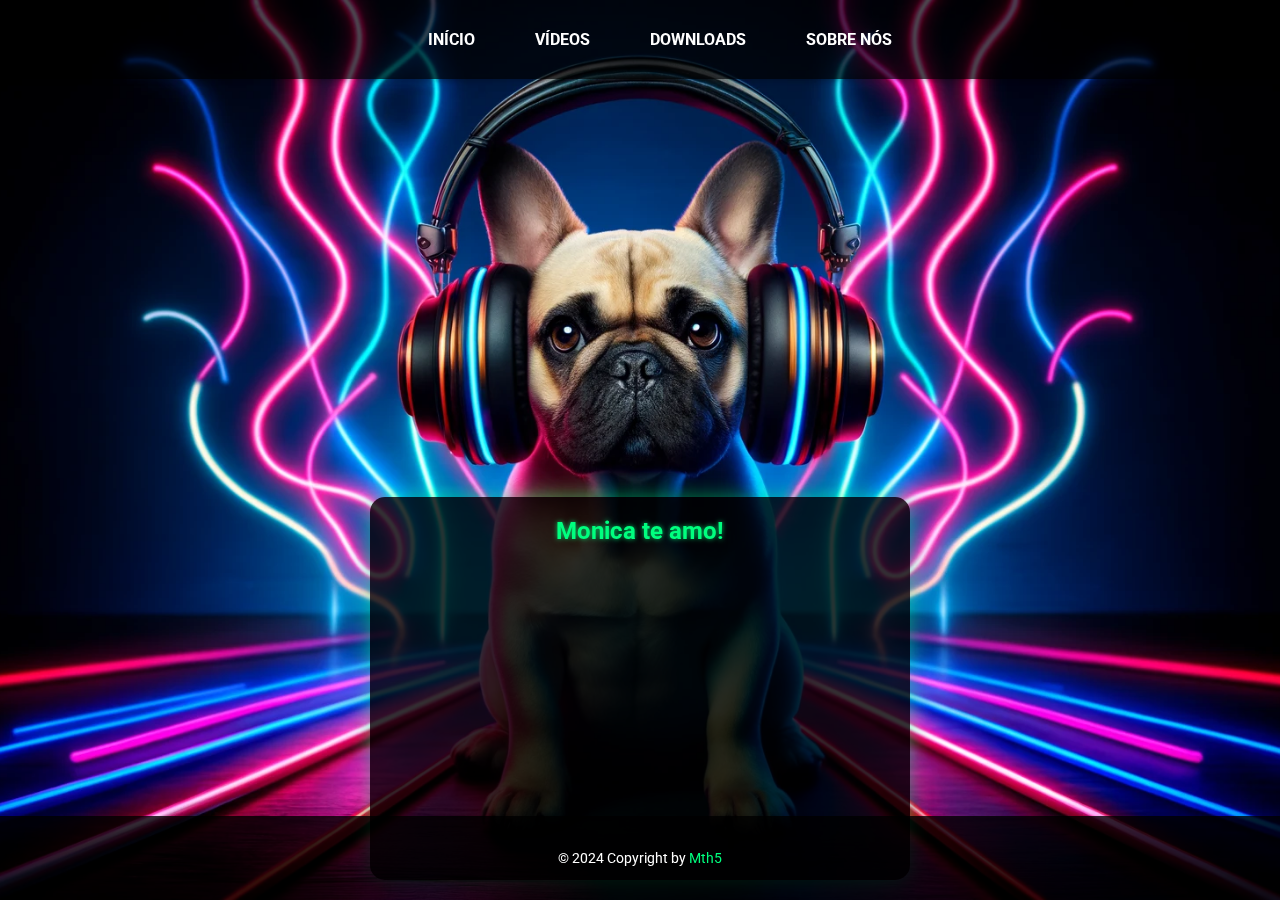
<file: index.html>
<!DOCTYPE html>
<html lang="pt-BR">
<head>
  <meta charset="UTF-8">
  <meta name="viewport" content="width=device-width, initial-scale=1.0">
  <title>Monica te amo</title>
  <!-- Importando Google Fonts para uma tipografia moderna -->
  <link href="https://fonts.googleapis.com/css2?family=Roboto:wght@400;700&display=swap" rel="stylesheet">
  <style>
    /* Estilos globais */
    body {
      margin: 0;
      padding: 0;
      font-family: 'Roboto', sans-serif;
      background-image: url('buldog.png'); /* Substitua pelo caminho correto */
      background-size: cover;
      background-attachment: fixed;
      background-position: center;
      color: white;
      display: flex;
      flex-direction: column;
      height: 100vh;
      justify-content: space-between;
      overflow: hidden;
    }

    /* Cabeçalho e navegação */
    header {
      display: flex;
      justify-content: center;
      align-items: center;
      width: 100%;
      padding: 20px;
      background-color: rgba(0, 0, 0, 0.7);
      position: fixed;
      top: 0;
      left: 0;
      z-index: 10;
      box-shadow: 0 2px 5px rgba(0, 0, 0, 0.2);
    }

    nav {
      display: flex;
      gap: 20px;
      justify-content: center;
      flex-wrap: wrap;
    }

    nav a {
      text-decoration: none;
      color: white;
      font-size: 16px;
      font-weight: bold;
      text-transform: uppercase;
      padding: 10px 20px;
      border-radius: 5px;
      transition: all 0.3s ease;
    }

    nav a:hover {
      background-color: #00ff7f;
      color: black;
      box-shadow: 0 0 10px #00ff7f, 0 0 20px #00ff7f;
    }

    /* Player do YouTube */
    .youtube-player {
      display: flex;
      flex-direction: column;
      align-items: center;
      padding: 20px;
      background-color: rgba(0, 0, 0, 0.8);
      border-radius: 15px;
      box-shadow: 0 0 20px rgba(0, 255, 127, 0.5);
      width: 100%;
      max-width: 500px;
      margin: 0 auto;
      position: fixed;
      bottom: 20px;
      left: 50%;
      transform: translateX(-50%); /* Centraliza o player horizontalmente */
      text-align: center;
    }

    .youtube-player h2 {
      margin: 0;
      font-size: 24px;
      color: #00ff7f;
      text-shadow: 0 0 5px rgba(0, 255, 127, 0.8);
    }

    /* Responsividade */
    @media (max-width: 768px) {
      header {
        padding: 15px;
      }

      nav a {
        font-size: 14px;
        padding: 8px 15px;
      }

      .youtube-player h2 {
        font-size: 20px;
      }
    }

    @media (max-width: 480px) {
      header {
        padding: 10px;
      }

      nav a {
        font-size: 12px;
        padding: 6px 12px;
      }

      .youtube-player {
        padding: 15px;
      }

      .youtube-player h2 {
        font-size: 18px;
      }
    }

    /* Rodapé */
    footer {
      text-align: center;
      color: white;
      font-size: 14px;
      padding: 20px 0;
      background-color: rgba(0, 0, 0, 0.8);
      position: relative;
      margin-top: auto;
    }

    footer a {
      color: #00ff7f;
      text-decoration: none;
    }

    footer a:hover {
      text-decoration: underline;
    }
  </style>
</head>
<body>

  <!-- Cabeçalho com o menu -->
  <header>
    <nav>
      <a href="#inicio">Início</a>
      <a href="#videos">Vídeos</a>
      <a href="#downloads">Downloads</a>
      <a href="#sobre-nos">Sobre Nós</a>
    </nav>
  </header>

  <!-- Player do YouTube -->
  <div class="youtube-player">
    <h2>Monica te amo!</h2>

    <!-- Incorporando o player do YouTube com o novo vídeo -->
    <iframe width="560" height="315" src="https://www.youtube.com/embed/ATkRj9XudOA?autoplay=1&controls=1&showinfo=0&modestbranding=1&rel=0"
    frameborder="0" allow="autoplay; encrypted-media" allowfullscreen></iframe>
  </div>

  <!-- Rodapé com a mensagem de copyright -->
  <footer>
    <p>&copy; 2024 Copyright by <a href="#">Mth5</a></p>
  </footer>

</body>
</html>
</file>
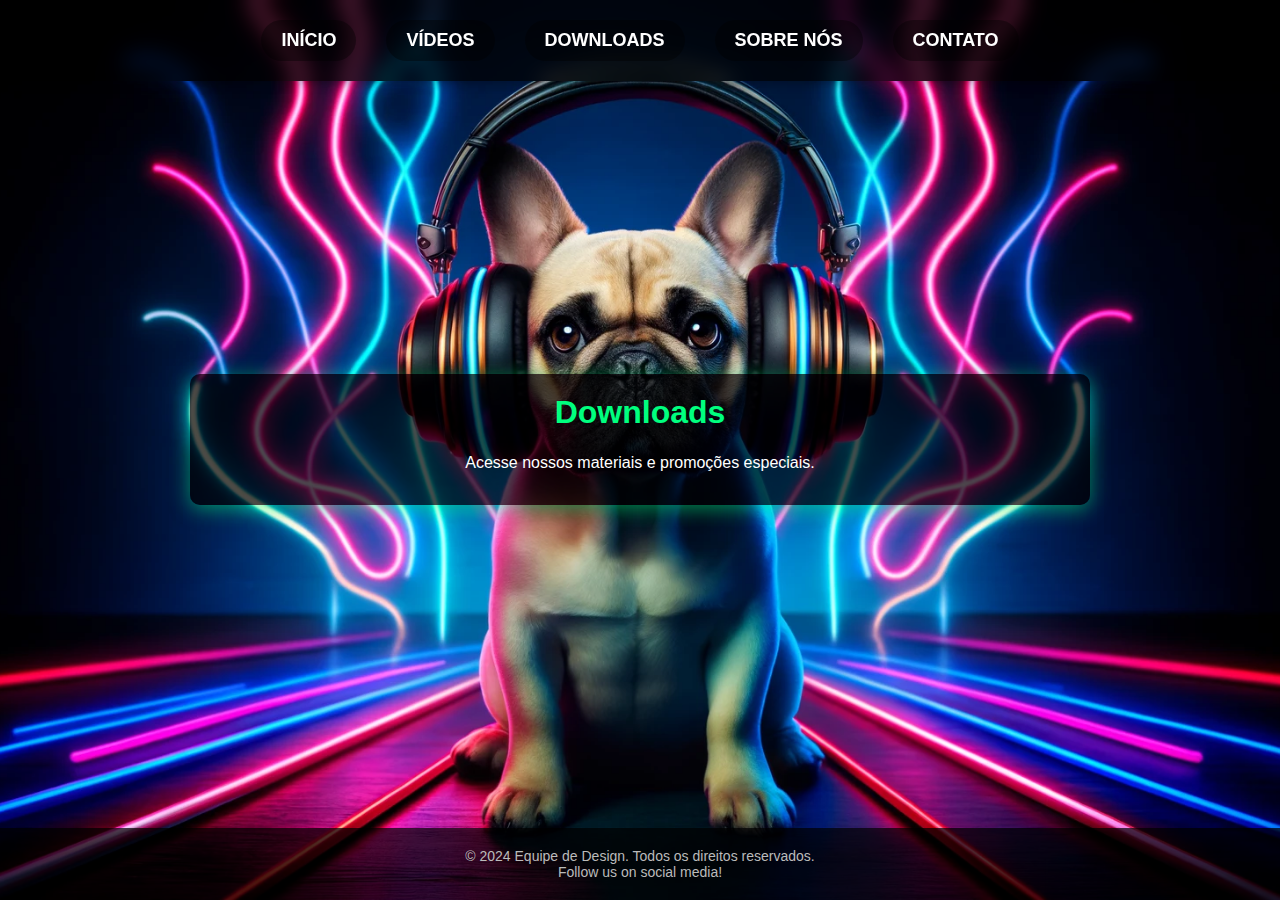
<file: contato.html>
<!DOCTYPE html>
<html lang="pt-BR">
<head>
  <meta charset="UTF-8">
  <meta name="viewport" content="width=device-width, initial-scale=1.0">
  <title>Downloads - Equipe de Design</title>
  <link rel="stylesheet" href="style.css">
</head>
<body>

  <header>
    <nav>
      <a href="index.html">Início</a>
      <a href="videos.html">Vídeos</a>
      <a href="downloads.html">Downloads</a>
      <a href="sobre-nos.html">Sobre Nós</a>
      <a href="contato.html">Contato</a>
    </nav>
  </header>

  <main>
    <section id="downloads">
      <h2>Downloads</h2>
      <p>Acesse nossos materiais e promoções especiais.</p>
      <!-- Links para download de arquivos podem ser adicionados aqui -->
    </section>
  </main>

  <footer>
    <p>© 2024 Equipe de Design. Todos os direitos reservados.</p>
    <p>Follow us on social media!</p>
  </footer>

</body>
</html>
</file>
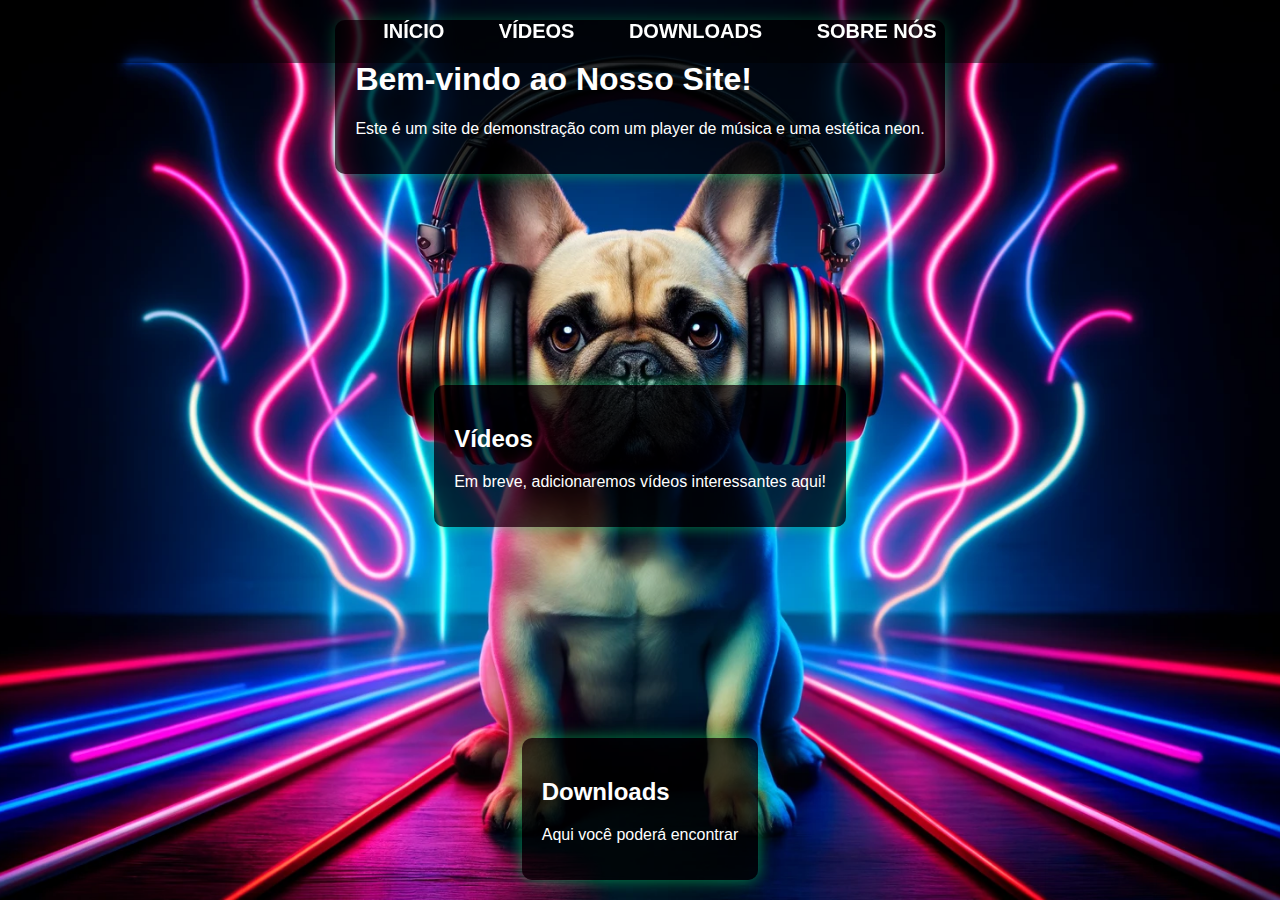
<file: sitetop1.html>
<!DOCTYPE html>
<html lang="pt-BR">
<head>
  <meta charset="UTF-8">
  <meta name="viewport" content="width=device-width, initial-scale=1.0">
  <title>Site com Fundo Neon e Player de Música</title>
  <style>
    /* Estilo para o corpo e a imagem de fundo */
    body {
      margin: 0;
      padding: 0;
      font-family: Arial, sans-serif;
      background-image: url('buldog.png'); /* Substitua pelo caminho correto */
      background-size: cover;
      background-attachment: fixed;
      background-position: center;
      color: white;
      display: flex;
      flex-direction: column;
      height: 100vh;
      justify-content: space-between;
    }

    /* Estilo para o cabeçalho e o menu */
    header {
      display: flex;
      justify-content: center;
      width: 100%;
      padding: 20px;
      background-color: rgba(0, 0, 0, 0.5);
      position: fixed;
      top: 0;
      left: 0;
      z-index: 10;
    }

    nav a {
      margin: 0 15px;
      text-decoration: none;
      color: white;
      font-size: 20px;
      font-weight: bold;
      text-transform: uppercase;
      padding: 5px 10px;
      border-radius: 5px;
      transition: color 0.3s, box-shadow 0.3s;
    }

    nav a:hover {
      color: #00ff7f; /* Cor fluorescente */
      box-shadow: 0 0 10px #00ff7f, 0 0 20px #00ff7f;
    }

    /* Estilo para as seções */
    section {
      margin-top: 80px; /* Espaço para o cabeçalho fixo */
      padding: 20px;
      background-color: rgba(0, 0, 0, 0.7);
      border-radius: 10px;
      box-shadow: 0 0 15px rgba(0, 255, 127, 0.5);
      max-width: 800px;
      margin: 20px auto;
    }

    /* Estilo para o player de música */
    .music-player {
      display: flex;
      flex-direction: column;
      align-items: center;
      padding: 20px;
      background-color: rgba(0, 0, 0, 0.7);
      border-radius: 10px;
      box-shadow: 0 0 15px rgba(0, 255, 127, 0.5);
      width: 80%;
      max-width: 500px;
      margin: auto;
      margin-bottom: 30px;
    }

    .music-player h2 {
      margin: 0;
      font-size: 24px;
      color: #00ff7f;
    }

    audio {
      width: 100%;
      margin-top: 20px;
    }

    /* Estilo para os botões de controle */
    .controls {
      display: flex;
      justify-content: center;
      gap: 20px;
      margin-top: 15px;
    }

    .controls button {
      background-color: #00ff7f;
      border: none;
      padding: 10px;
      border-radius: 50%;
      width: 50px;
      height: 50px;
      display: flex;
      align-items: center;
      justify-content: center;
      color: black;
      font-size: 20px;
      cursor: pointer;
      transition: background-color 0.3s, box-shadow 0.3s;
    }

    .controls button:hover {
      box-shadow: 0 0 15px #00ff7f, 0 0 30px #00ff7f;
    }
  </style>
</head>
<body>

  <!-- Cabeçalho com o menu -->
  <header>
    <nav>
      <a href="#inicio">Início</a>
      <a href="#videos">Vídeos</a>
      <a href="#downloads">Downloads</a>
      <a href="#sobre-nos">Sobre Nós</a>
    </nav>
  </header>

  <!-- Seções do site -->
  <section id="inicio">
    <h1>Bem-vindo ao Nosso Site!</h1>
    <p>Este é um site de demonstração com um player de música e uma estética neon.</p>
  </section>

  <section id="videos">
    <h2>Vídeos</h2>
    <p>Em breve, adicionaremos vídeos interessantes aqui!</p>
  </section>

  <section id="downloads">
    <h2>Downloads</h2>
    <p>Aqui você poderá encontrar
</file>
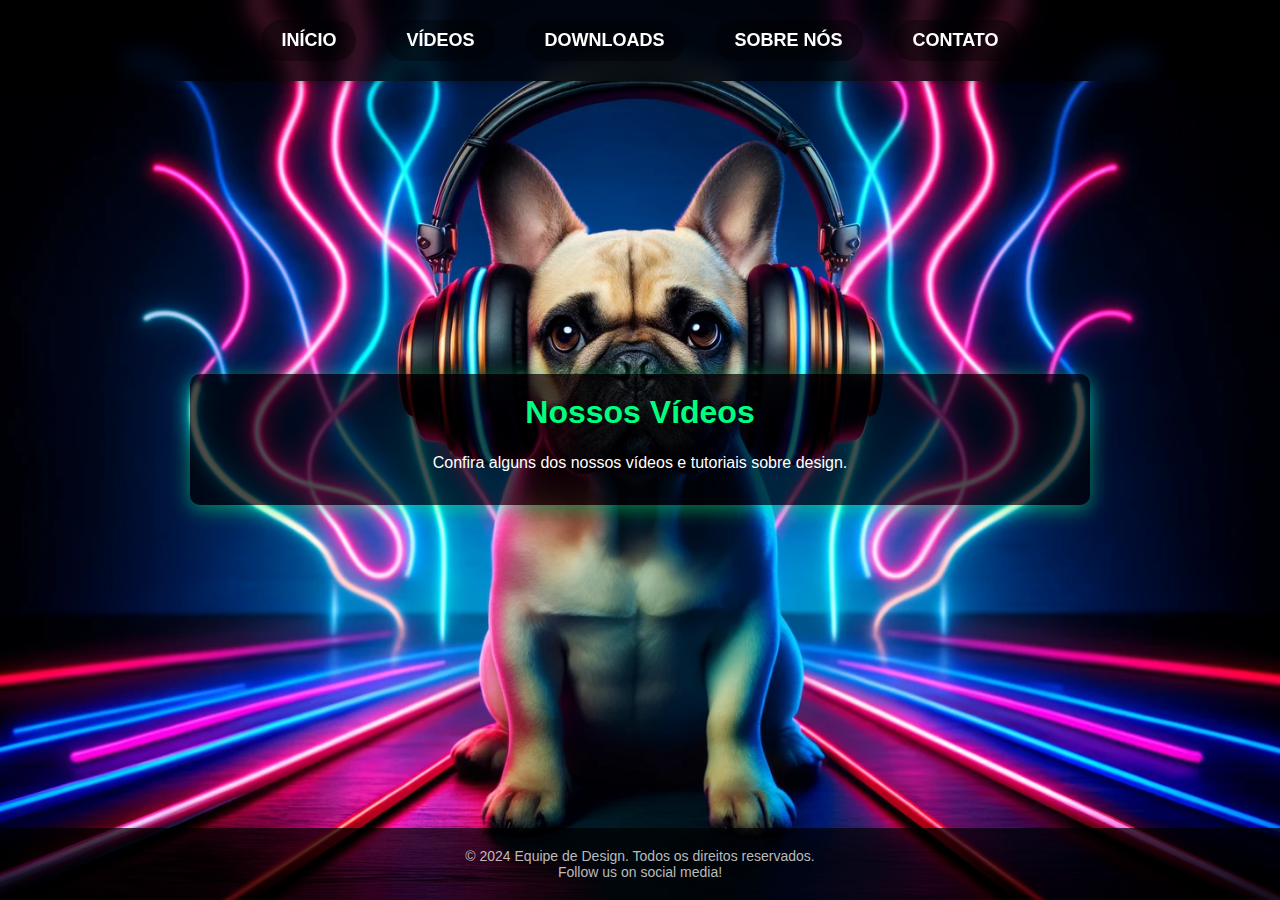
<file: vídeos.html>
<!DOCTYPE html>
<html lang="pt-BR">
<head>
  <meta charset="UTF-8">
  <meta name="viewport" content="width=device-width, initial-scale=1.0">
  <title>Vídeos - Equipe de Design</title>
  <link rel="stylesheet" href="style.css">
</head>
<body>

  <header>
    <nav>
      <a href="index.html">Início</a>
      <a href="videos.html">Vídeos</a>
      <a href="downloads.html">Downloads</a>
      <a href="sobre-nos.html">Sobre Nós</a>
      <a href="contato.html">Contato</a>
    </nav>
  </header>

  <main>
    <section id="videos">
      <h2>Nossos Vídeos</h2>
      <p>Confira alguns dos nossos vídeos e tutoriais sobre design.</p>
      <!-- Você pode adicionar links ou embutir vídeos aqui -->
    </section>
  </main>

  <footer>
    <p>© 2024 Equipe de Design. Todos os direitos reservados.</p>
    <p>Follow us on social media!</p>
  </footer>

</body>
</html>
</file>
<file: style.css>
/* style.css */

/* Estilos Globais */
* {
  margin: 0;
  padding: 0;
  box-sizing: border-box;
}

body {
  font-family: 'Poppins', sans-serif; /* Fonte moderna */
  color: white;
  background-image: url('buldog.png'); /* Substitua pelo caminho correto */
  background-size: cover;
  background-attachment: fixed;
  background-position: center;
  display: flex;
  flex-direction: column;
  height: 100vh;
  justify-content: space-between;
  overflow: hidden;
}

/* Cabeçalho fixo com efeito de desfoque */
header {
  display: flex;
  justify-content: center;
  align-items: center;
  width: 100%;
  padding: 20px 0;
  background-color: rgba(0, 0, 0, 0.7);
  position: fixed;
  top: 0;
  left: 0;
  z-index: 10;
  box-shadow: 0 2px 10px rgba(0, 0, 0, 0.3);
  backdrop-filter: blur(10px); /* Desfoque no fundo */
}

/* Estilos do menu de navegação */
nav {
  display: flex;
  justify-content: center;
  align-items: center;
  gap: 30px;
}

nav a {
  text-decoration: none;
  color: white;
  font-size: 18px;
  font-weight: 600;
  text-transform: uppercase;
  padding: 10px 20px;
  border-radius: 50px;
  background-color: rgba(0, 0, 0, 0.4);
  transition: all 0.3s ease;
}

nav a:hover {
  color: #00ff7f;
  background-color: rgba(0, 255, 127, 0.7);
  box-shadow: 0 0 15px rgba(0, 255, 127, 0.7), 0 0 30px rgba(0, 255, 127, 0.7);
  transform: scale(1.1);
}

/* Estilos principais do conteúdo */
main {
  padding: 20px;
  margin-top: 100px; /* Espaço para o cabeçalho fixo */
  flex-grow: 1;
  display: flex;
  flex-direction: column;
  align-items: center;
  justify-content: center;
}

section {
  margin-bottom: 50px;
  width: 100%;
  max-width: 900px;
  background-color: rgba(0, 0, 0, 0.7);
  padding: 20px;
  border-radius: 10px;
  box-shadow: 0 4px 20px rgba(0, 255, 127, 0.5);
  transition: transform 0.3s ease, box-shadow 0.3s ease;
}

section:hover {
  transform: translateY(-10px);
  box-shadow: 0 6px 30px rgba(0, 255, 127, 0.6);
}

section h1, section h2 {
  text-align: center;
  color: #00ff7f;
  font-size: 2rem;
  margin-bottom: 20px;
}

section p {
  text-align: center;
  margin: 10px 0;
  font-size: 16px;
  line-height: 1.5;
}

/* Estilos do rodapé */
footer {
  text-align: center;
  padding: 20px;
  background-color: rgba(0, 0, 0, 0.7);
  position: relative;
  width: 100%;
  font-size: 14px;
  color: #bbb;
}

footer a {
  color: #00ff7f;
  text-decoration: none;
  transition: color 0.3s ease;
}

footer a:hover {
  color: white;
}

/* Efeito de botão flutuante para a navegação */
nav a {
  position: relative;
  display: inline-block;
}

nav a::before {
  content: "";
  position: absolute;
  top: 50%;
  left: 50%;
  width: 100%;
  height: 2px;
  background-color: #00ff7f;
  transform: translate(-50%, -50%) scaleX(0);
  transition: transform 0.3s ease;
}

nav a:hover::before {
  transform: translate(-50%, -50%) scaleX(1);
}

/* Responsividade */
@media (max-width: 768px) {
  header {
    padding: 15px 0;
  }

  nav a {
    font-size: 16px;
    padding: 8px 16px;
  }

  section h1, section h2 {
    font-size: 1.8rem;
  }

  section p {
    font-size: 14px;
  }
}

@media (max-width: 480px) {
  header {
    padding: 10px 0;
  }

  nav a {
    font-size: 14px;
    padding: 6px 12px;
  }

  section h1, section h2 {
    font-size: 1.5rem;
  }

  section p {
    font-size: 12px;
  }
}
</file>
